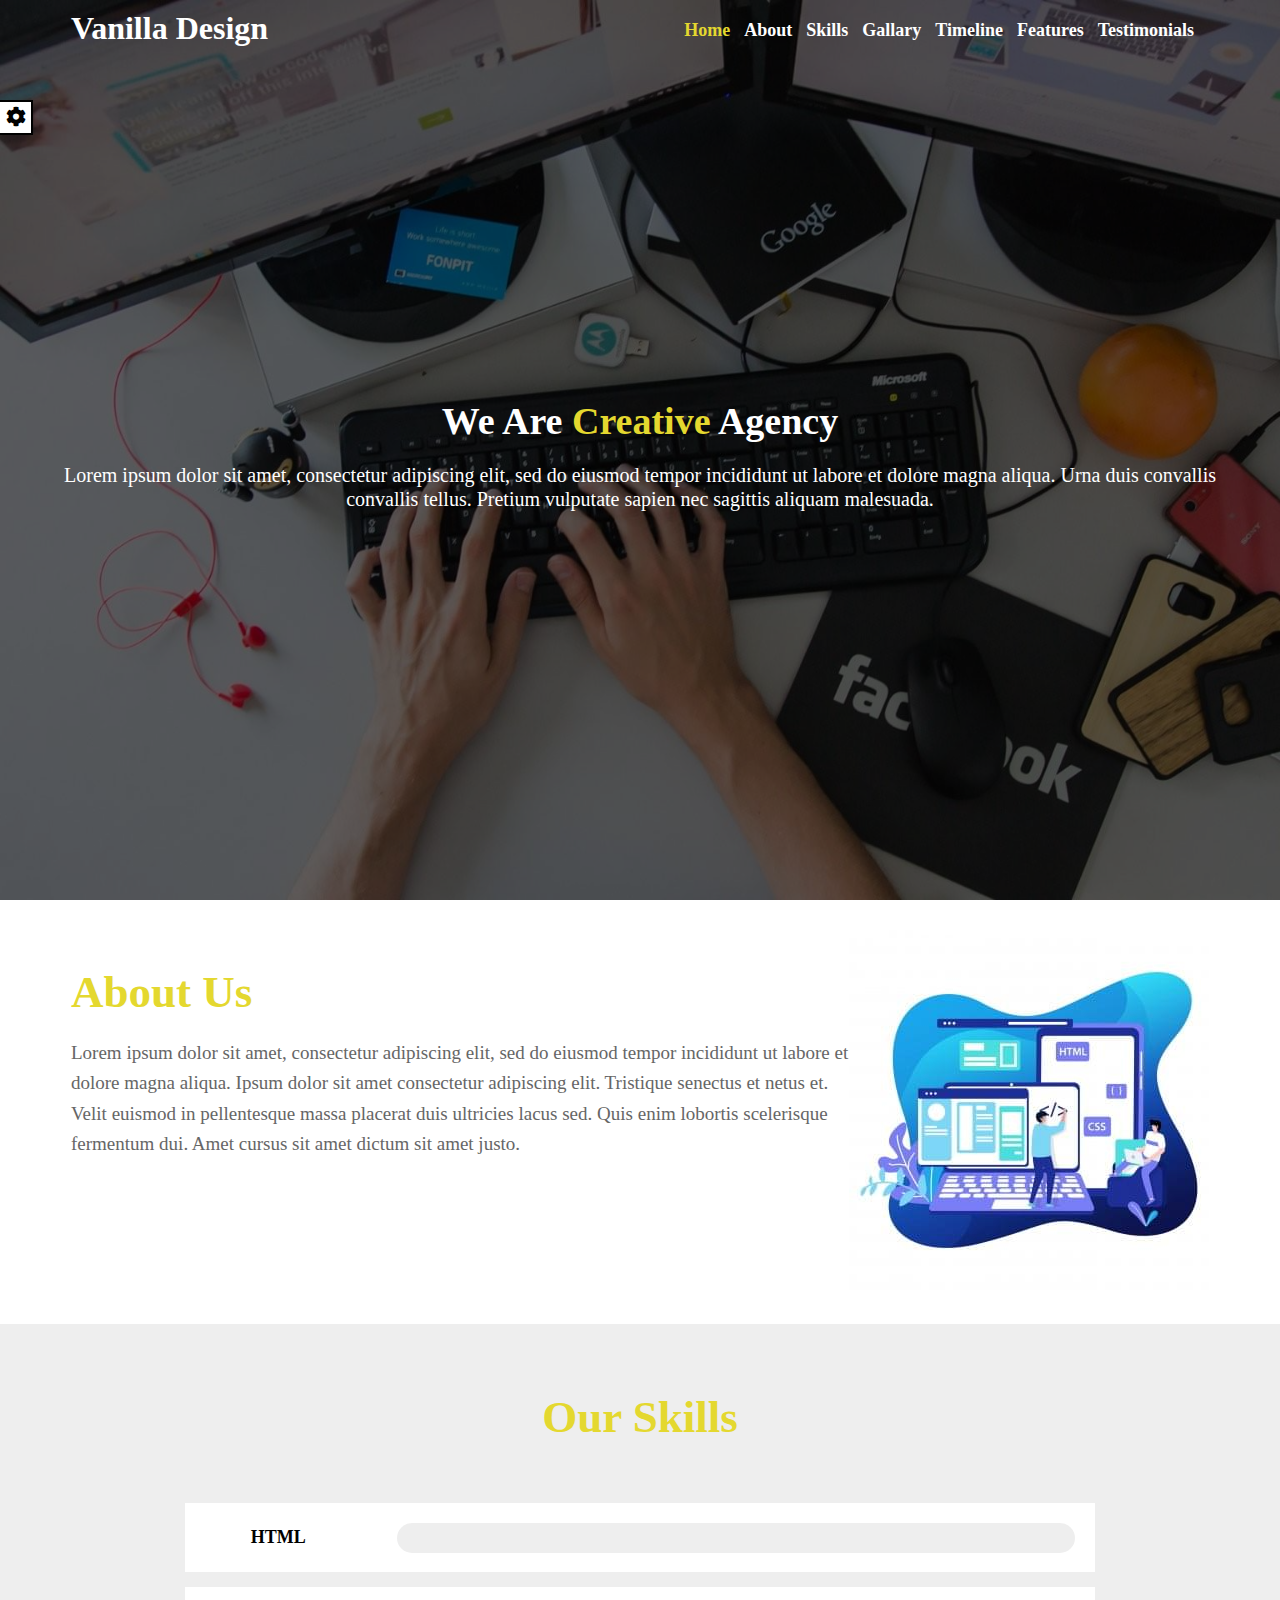
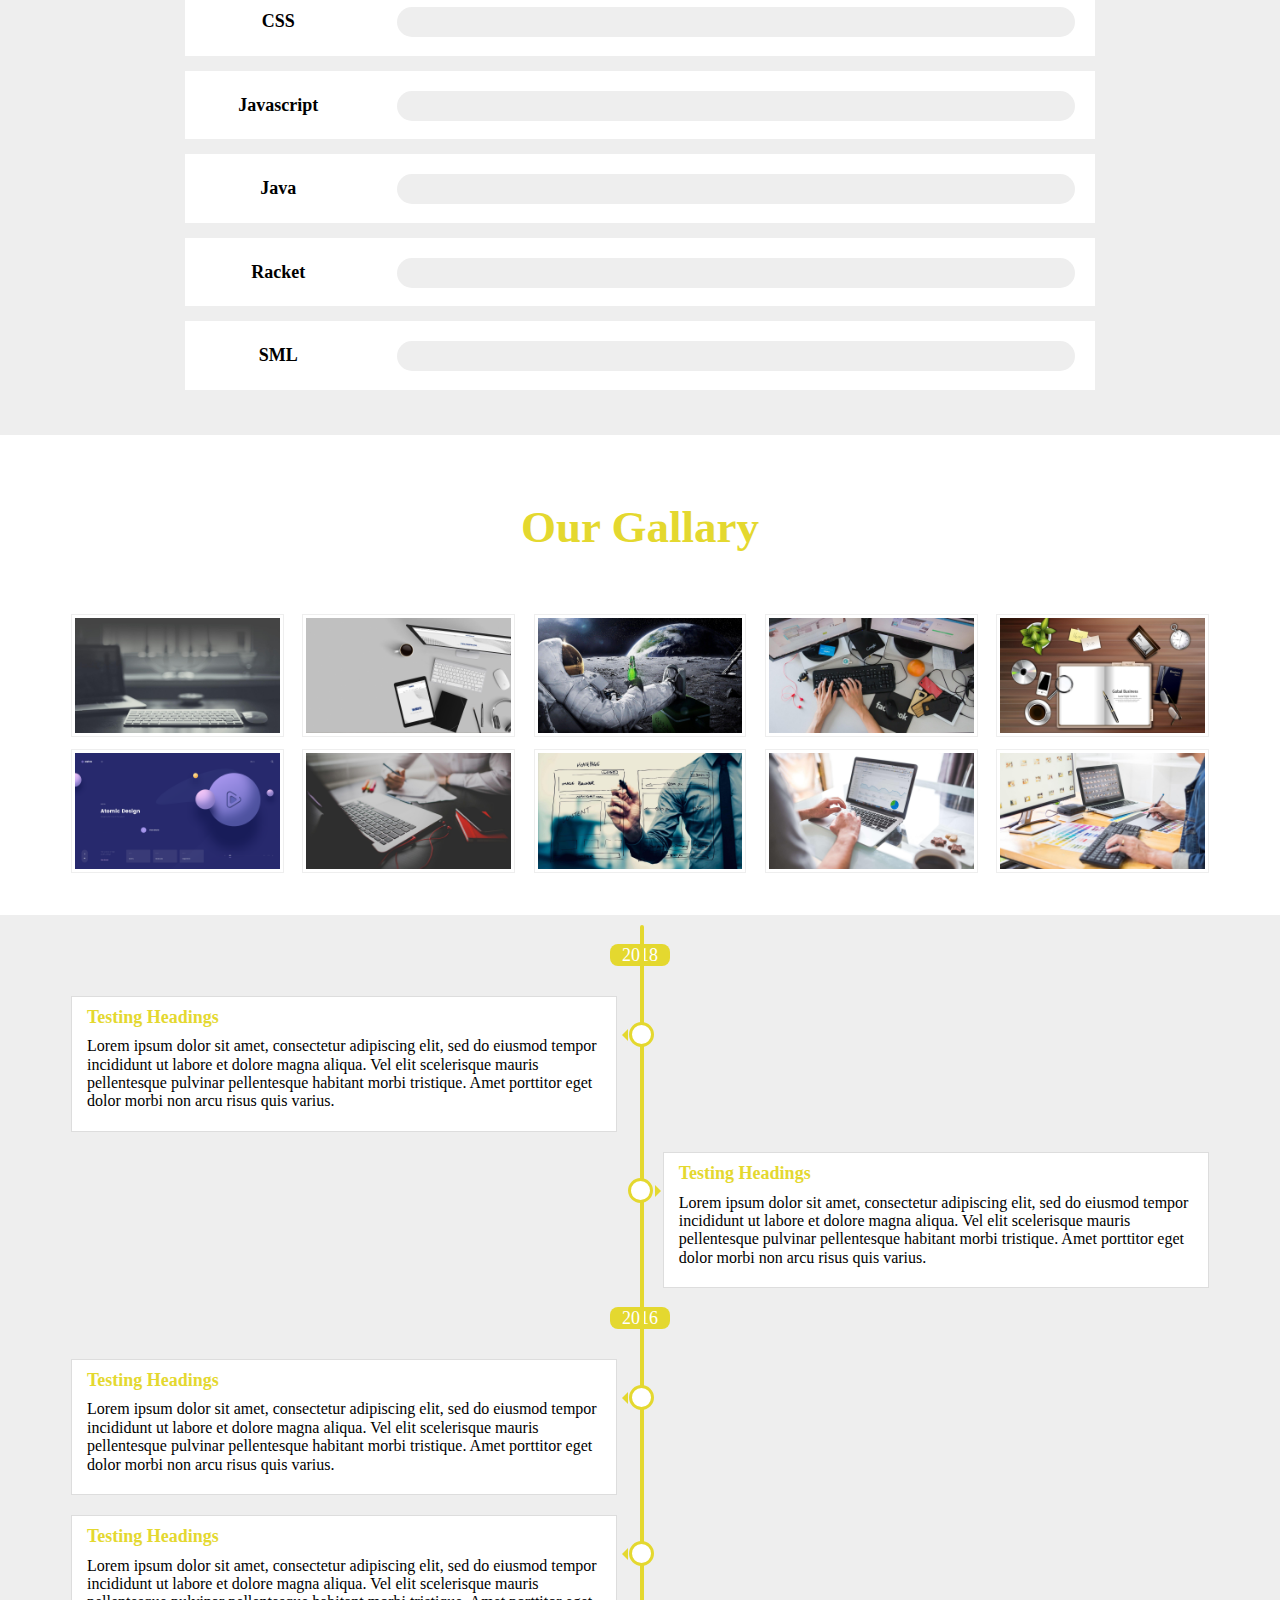
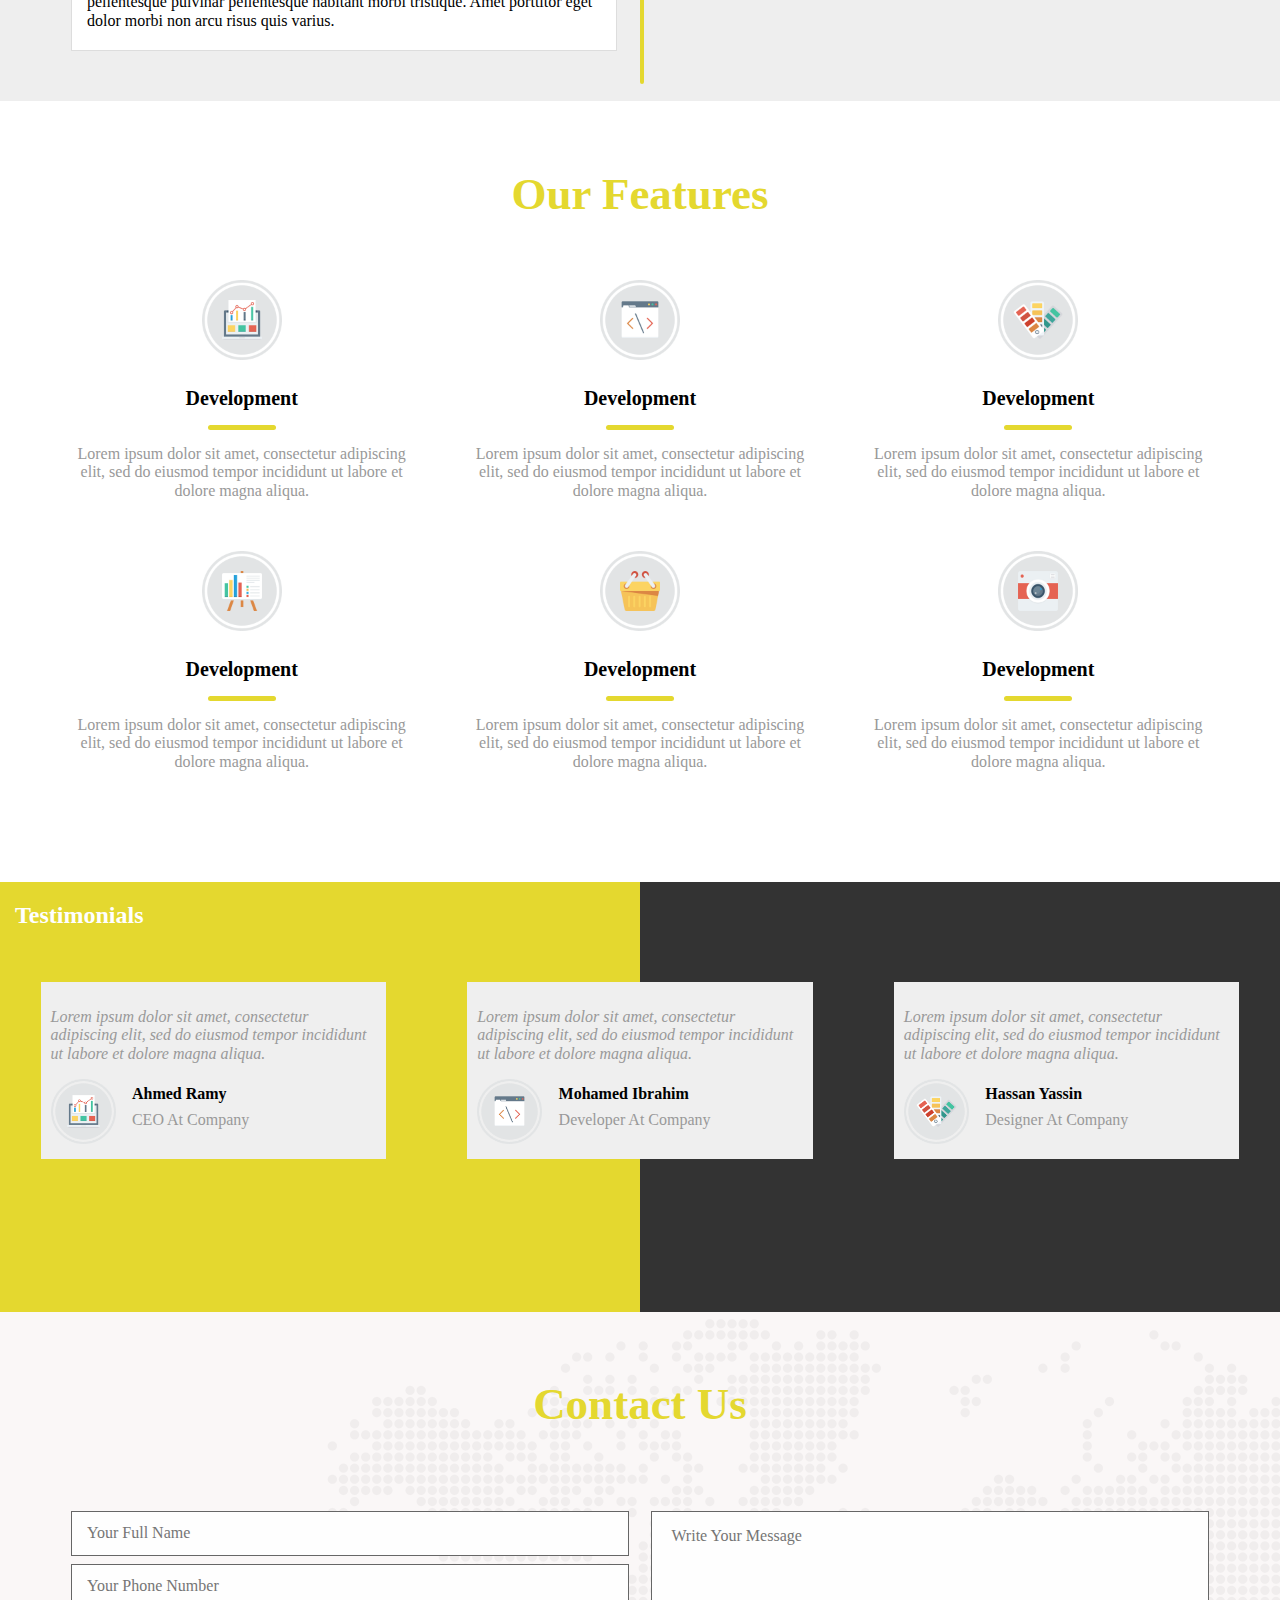
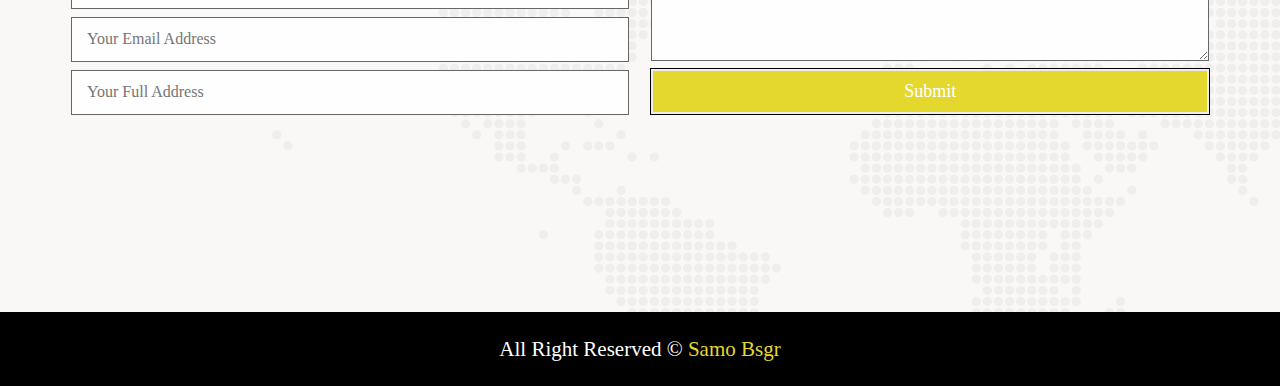
<file: index.html>
<!DOCTYPE html>
<html lang="en" dir="ltr">
  <head>
    <meta charset="utf-8">
    <meta name="viewport" content="width=device-width, initial-scale=1.0">
    <title>Index.html</title>
    <link rel="stylesheet" href="webfonts/BubblegumSans-Regular.ttf">
    <link rel="stylesheet" href="css/normalize.min.css">
    <link rel="stylesheet" href="css/fontawesome.min.css">
    <link rel="stylesheet" href="css/index.min.css">
  </head>
  <body>
    <!-- Start Settings-->
    <div class="settings">
      <div class="icon-box"><i class="fas fa-cog fa-fw"></i></div>
      <div class="menu">
        <!-- Start Colors-->
        <section class="colors setting-box">
          <h2>Colors</h2>
          <ul>
            <li class="active" data-color="#e4d82f"></li>
            <li data-color="#e43b2f"></li>
            <li data-color="#53e42f"></li>
            <li data-color="#2fb1e4"></li>
            <li data-color="#6e2fe4"></li>
          </ul>
        </section>
        <!-- Start Random Backgrounds-->
        <section class="random-background setting-box">
          <h2>Random Background</h2><span class="active" data-random="true">Yes</span><span data-random="false">No</span>
        </section>
        <!-- Start Show Bulles-->
        <section class="show-bullets setting-box">
          <h2>Show Bullets</h2><span class="active" data-show="true">Yes</span><span data-show="false">No</span>
        </section>
        <!-- Start Reset Options-->
        <section class="reset-options setting-box"><span>Reset Options</span></section>
      </div>
    </div>
    <!-- Start Navigation Bullets-->
    <div class="nav-bullets">
      <div class="bullet" data-target="header">
        <div class="tooltip"><span>Home</span></div>
      </div>
      <div class="bullet" data-target=".about-us">
        <div class="tooltip"><span>About Us</span></div>
      </div>
      <div class="bullet" data-target=".our-skills">
        <div class="tooltip"><span>Skills</span></div>
      </div>
      <div class="bullet" data-target=".our-gallary">
        <div class="tooltip"><span>Gallary</span></div>
      </div>
      <div class="bullet" data-target=".our-timeline">
        <div class="tooltip"><span>Timeline</span></div>
      </div>
      <div class="bullet" data-target=".our-features">
        <div class="tooltip"><span>Features</span></div>
      </div>
      <div class="bullet" data-target=".testimonials">
        <div class="tooltip"><span>Testimonials</span></div>
      </div>
    </div>
    <!-- Start Header-->
    <header>
      <div class="container">
        <div class="overlay"></div>
        <nav>
          <div class="logo">
            <h1>Vanilla Design</h1>
          </div>
          <ul class="links">
            <li><a class="active" href="#" data-target="header">Home</a></li>
            <li><a href="#" data-target=".about-us">About</a></li>
            <li><a href="#" data-target=".our-skills">Skills</a></li>
            <li><a href="#" data-target=".our-gallary">Gallary</a></li>
            <li><a href="#" data-target=".our-timeline">Timeline</a></li>
            <li><a href="#" data-target=".our-features">Features</a></li>
            <li><a href="#" data-target=".testimonials">Testimonials</a></li>
          </ul>
        </nav>
        <div class="introductory">
          <h2>We Are <span>Creative</span> Agency</h2>
          <p>Lorem ipsum dolor sit amet, consectetur adipiscing elit, sed do eiusmod tempor incididunt ut labore et dolore magna aliqua. Urna duis convallis convallis tellus. Pretium vulputate sapien nec sagittis aliquam malesuada.</p>
        </div>
      </div>
    </header>
    <!-- Start About us-->
    <section class="about-us">
      <div class="container">
        <div class="wrapper">
          <div class="info-box">
            <h2>About Us</h2>
            <p>Lorem ipsum dolor sit amet, consectetur adipiscing elit, sed do eiusmod tempor incididunt ut labore et dolore magna aliqua. Ipsum dolor sit amet consectetur adipiscing elit. Tristique senectus et netus et. Velit euismod in pellentesque massa placerat duis ultricies lacus sed. Quis enim lobortis scelerisque fermentum dui. Amet cursus sit amet dictum sit amet justo.</p>
          </div>
          <div class="img-box"><img src="imgs/about-us_01.jpg" alt="About-us"></div>
        </div>
      </div>
    </section>
    <!-- Start Our Skills-->
    <section class="our-skills">
      <div class="container">
        <h2>Our Skills</h2>
        <div class="skills">
          <div class="skill">
            <div class="title">
              <h4>HTML</h4>
            </div>
            <div class="progress-box">
              <div class="progress" data-progress="80"></div>
            </div>
          </div>
          <div class="skill">
            <div class="title">
              <h4>CSS</h4>
            </div>
            <div class="progress-box">
              <div class="progress" data-progress="70"></div>
            </div>
          </div>
          <div class="skill">
            <div class="title">
              <h4>Javascript</h4>
            </div>
            <div class="progress-box">
              <div class="progress" data-progress="60"></div>
            </div>
          </div>
          <div class="skill">
            <div class="title">
              <h4>Java</h4>
            </div>
            <div class="progress-box">
              <div class="progress" data-progress="65"></div>
            </div>
          </div>
          <div class="skill">
            <div class="title">
              <h4>Racket</h4>
            </div>
            <div class="progress-box">
              <div class="progress" data-progress="75"></div>
            </div>
          </div>
          <div class="skill">
            <div class="title">
              <h4>SML</h4>
            </div>
            <div class="progress-box">
              <div class="progress" data-progress="90"></div>
            </div>
          </div>
        </div>
      </div>
    </section>
    <!-- Start Our Gallary-->
    <section class="our-gallary">
      <div class="container">
        <h2>Our Gallary</h2>
        <div class="imgs-box">
          <div class="img-box"><img src="imgs/header_00.jpg" alt="Image One"></div>
          <div class="img-box"><img src="imgs/header_01.jpg" alt="Image Two"></div>
          <div class="img-box"><img src="imgs/header_02.jpg" alt="Image Three"></div>
          <div class="img-box"><img src="imgs/header_03.jpg" alt="Image Four"></div>
          <div class="img-box"><img src="imgs/header_04.jpg" alt="Image Five"></div>
          <div class="img-box"><img src="imgs/gallary_00.png" alt=""></div>
          <div class="img-box"><img src="imgs/gallary_01.jpg" alt=""></div>
          <div class="img-box"><img src="imgs/gallary_02.jpg" alt=""></div>
          <div class="img-box"><img src="imgs/gallary_03.jpg" alt=""></div>
          <div class="img-box"><img src="imgs/gallary_04.jpg" alt=""></div>
        </div>
      </div>
    </section>
    <!-- Start Our Timeline-->
    <section class="our-timeline">
      <div class="container">
        <div class="time"><span>2018</span></div>
        <div class="timeline"></div>
        <div class="achievement achievement-left">
          <div class="info-box">
            <h4>Testing Headings</h4>
            <p>Lorem ipsum dolor sit amet, consectetur adipiscing elit, sed do eiusmod tempor incididunt ut labore et dolore magna aliqua. Vel elit scelerisque mauris pellentesque pulvinar pellentesque habitant morbi tristique. Amet porttitor eget dolor morbi non arcu risus quis varius.</p>
          </div>
          <div class="bullet"></div>
        </div>
        <div class="clearfix"></div>
        <div class="achievement achievement-right">
          <div class="info-box">
            <h4>Testing Headings</h4>
            <p>Lorem ipsum dolor sit amet, consectetur adipiscing elit, sed do eiusmod tempor incididunt ut labore et dolore magna aliqua. Vel elit scelerisque mauris pellentesque pulvinar pellentesque habitant morbi tristique. Amet porttitor eget dolor morbi non arcu risus quis varius.</p>
          </div>
          <div class="bullet"></div>
        </div>
        <div class="clearfix"></div>
        <div class="time"><span>2016</span></div>
        <div class="achievement achievement-left">
          <div class="info-box">
            <h4>Testing Headings</h4>
            <p>Lorem ipsum dolor sit amet, consectetur adipiscing elit, sed do eiusmod tempor incididunt ut labore et dolore magna aliqua. Vel elit scelerisque mauris pellentesque pulvinar pellentesque habitant morbi tristique. Amet porttitor eget dolor morbi non arcu risus quis varius.</p>
          </div>
          <div class="bullet"></div>
        </div>
        <div class="clearfix"></div>
        <div class="achievement achievement-left">
          <div class="info-box">
            <h4>Testing Headings</h4>
            <p>Lorem ipsum dolor sit amet, consectetur adipiscing elit, sed do eiusmod tempor incididunt ut labore et dolore magna aliqua. Vel elit scelerisque mauris pellentesque pulvinar pellentesque habitant morbi tristique. Amet porttitor eget dolor morbi non arcu risus quis varius.</p>
          </div>
          <div class="bullet"></div>
        </div>
        <div class="clearfix"></div>
      </div>
    </section>
    <!-- Start Our Features-->
    <section class="our-features">
      <div class="container">
        <h2>Our Features</h2>
        <div class="feats">
          <div class="feat">
            <div class="icon"><img src="imgs/icon_01.png" alt="Development Icon"></div>
            <h4>Development</h4>
            <div class="h-line"></div>
            <p>Lorem ipsum dolor sit amet, consectetur adipiscing elit, sed do eiusmod tempor incididunt ut labore et dolore magna aliqua.</p>
          </div>
          <div class="feat">
            <div class="icon"><img src="imgs/icon_02.png" alt="Development Icon"></div>
            <h4>Development</h4>
            <div class="h-line"></div>
            <p>Lorem ipsum dolor sit amet, consectetur adipiscing elit, sed do eiusmod tempor incididunt ut labore et dolore magna aliqua.</p>
          </div>
          <div class="feat">
            <div class="icon"><img src="imgs/icon_03.png" alt="Development Icon"></div>
            <h4>Development</h4>
            <div class="h-line"></div>
            <p>Lorem ipsum dolor sit amet, consectetur adipiscing elit, sed do eiusmod tempor incididunt ut labore et dolore magna aliqua.</p>
          </div>
          <div class="feat">
            <div class="icon"><img src="imgs/icon_04.png" alt="Development Icon"></div>
            <h4>Development</h4>
            <div class="h-line"></div>
            <p>Lorem ipsum dolor sit amet, consectetur adipiscing elit, sed do eiusmod tempor incididunt ut labore et dolore magna aliqua.</p>
          </div>
          <div class="feat">
            <div class="icon"><img src="imgs/icon_05.png" alt="Development Icon"></div>
            <h4>Development</h4>
            <div class="h-line"></div>
            <p>Lorem ipsum dolor sit amet, consectetur adipiscing elit, sed do eiusmod tempor incididunt ut labore et dolore magna aliqua.</p>
          </div>
          <div class="feat">
            <div class="icon"><img src="imgs/icon_06.png" alt="Development Icon"></div>
            <h4>Development</h4>
            <div class="h-line"></div>
            <p>Lorem ipsum dolor sit amet, consectetur adipiscing elit, sed do eiusmod tempor incididunt ut labore et dolore magna aliqua.</p>
          </div>
        </div>
      </div>
    </section>
    <!-- Start Testimonials-->
    <section class="testimonials">
      <div class="left-part">
        <div class="container">
          <h2>Testimonials</h2>
        </div>
      </div>
      <div class="right-part"></div>
      <div class="testimonials-box">
        <div class="testimonial-box">
          <p>Lorem ipsum dolor sit amet, consectetur adipiscing elit, sed do eiusmod tempor incididunt ut labore et dolore magna aliqua.</p>
          <div class="info-box">
            <div class="avatar"><img src="imgs/icon_01.png" alt="Avatar"></div>
            <div class="contact">
              <h4>Ahmed Ramy</h4><span>CEO At Company</span>
            </div>
          </div>
        </div>
        <div class="testimonial-box">
          <p>Lorem ipsum dolor sit amet, consectetur adipiscing elit, sed do eiusmod tempor incididunt ut labore et dolore magna aliqua.</p>
          <div class="info-box">
            <div class="avatar"><img src="imgs/icon_02.png" alt="Avatar"></div>
            <div class="contact">
              <h4>Mohamed Ibrahim</h4><span>Developer At Company</span>
            </div>
          </div>
        </div>
        <div class="testimonial-box">
          <p>Lorem ipsum dolor sit amet, consectetur adipiscing elit, sed do eiusmod tempor incididunt ut labore et dolore magna aliqua.</p>
          <div class="info-box">
            <div class="avatar"><img src="imgs/icon_03.png" alt="Avatar"></div>
            <div class="contact">
              <h4>Hassan Yassin</h4><span>Designer At Company</span>
            </div>
          </div>
        </div>
      </div>
    </section>
    <!-- Start Contact Us-->
    <section class="contact-us">
      <div class="overlay"></div>
      <div class="wrapper"></div>
      <div class="container">
        <h2>Contact Us</h2>
        <form action="">
          <div class="left-box">
            <input type="text" name="username" placeholder="Your Full Name">
            <input type="phone" name="phone" placeholder="Your Phone Number">
            <input type="email" name="email" placeholder="Your Email Address">
            <input type="address" name="address" placeholder="Your Full Address">
          </div>
          <div class="right-box">
            <textarea name="message" placeholder=" Write Your Message"></textarea>
            <input type="submit" value="Submit">
          </div>
        </form>
      </div>
    </section>
    <!-- Start Footer-->
    <footer><span>All Right Reserved &copy; <span>Samo Bsgr</span></span></footer>
    <script src="http://localhost:35729/livereload.js"></script>
    <script src="js/jquery-3.5.1.min.js"></script>
    <script src="js/plugins.min.js"></script>
  </body>
</html>
</file>
<file: css/index.min.css>
:root{--main-color: #e4d82f}.about-us,.our-skills,.our-gallary,.our-timeline,.our-features,.testimonials,.contact-us{padding-top:30px;padding-bottom:30px}.clearfix{clear:both}.container{padding-left:15px;padding-right:15px;margin-left:auto;margin-right:auto}@media (min-width: 768px) and (max-width: 991px){.container{width:750px}}@media (min-width: 992px) and (max-width: 1199px){.container{width:950px}}@media (min-width: 1200px){.container{width:1168px}}.popup-overlay{position:absolute;top:0;left:0;width:100%;height:100%;background-color:rgba(0,0,0,0.6);z-index:999}.popup-box{position:fixed;top:50%;left:50%;z-index:9999;-webkit-transform:translate(-50%, -50%);-ms-transform:translate(-50%, -50%);transform:translate(-50%, -50%);background-color:#FFF;padding:3px;border:1px solid #EEE;border-radius:10px;width:800px;height:450px}.popup-box .img-box{width:100%;height:80%}.popup-box .img-box img{width:100%;height:100%;border-radius:10px}.popup-box .popup-title{text-align:center;color:var(--main-color);position:relative}.popup-box .popup-title h2{font-size:30px}.popup-box .popup-exit{position:absolute;top:-15px;right:-15px;font-size:20px;background-color:var(--main-color);color:#FFF;padding:10px 15px;border-radius:50%;cursor:pointer}*{font-family:'Bubblegum Sans', cursive;-webkit-box-sizing:border-box;box-sizing:border-box}body{position:relative}.settings{position:fixed;top:0;left:-250px;width:250px;height:100vh;z-index:999;background-color:#FFF;-webkit-transition:0.5s;-o-transition:0.5s;transition:0.5s;border-right:2px solid #000}.settings .icon-box{position:absolute;top:100px;left:248px;padding:5px 3px;background-color:#FFF;border:2px solid #000;cursor:pointer}.settings .icon-box i{font-size:20px}.settings .menu{text-align:center;font-size:14px;color:#666}.settings .menu .setting-box{background-color:#EEE;padding-top:5px;padding-bottom:5px;border-radius:5%;width:90%;margin:10px auto}.settings .menu .colors ul{list-style:none;padding:0}.settings .menu .colors ul li{display:inline-block;width:24px;height:26px;background-color:#000;border-radius:50%;margin:auto 3px;-webkit-transition:0.3;-o-transition:0.3;transition:0.3;opacity:0.35;cursor:pointer;-webkit-transition:color 0.3s;-o-transition:color 0.3s;transition:color 0.3s}.settings .menu .colors ul li:nth-child(1){background-color:#e4d82f}.settings .menu .colors ul li:nth-child(2){background-color:#e43b2f}.settings .menu .colors ul li:nth-child(3){background-color:#53e42f}.settings .menu .colors ul li:nth-child(4){background-color:#2fb1e4}.settings .menu .colors ul li:nth-child(5){background-color:#6e2fe4}.settings .menu .colors ul .active{opacity:1;border:2px solid #000}.settings .menu span{font-size:20px;display:inline-block;margin:0 5px 5px;width:50px;padding:5px 0;border-radius:20%;color:#FFF;background-color:#56bee7d7;opacity:0.5;-webkit-transition:0.3s;-o-transition:0.3s;transition:0.3s;cursor:pointer}@media (max-width: 767px){.settings .menu .show-bullets{display:none}}.settings .menu .reset-options{padding-top:10px}.settings .menu .reset-options span{text-align:center;width:80%;border-radius:5px;background-color:#da2525;opacity:1}.settings .menu .active{opacity:1}.opened{left:0}.nav-bullets{position:fixed;z-index:999;right:3px;top:50%;-webkit-transform:translateY(-50%);-ms-transform:translateY(-50%);transform:translateY(-50%)}.nav-bullets .bullet{width:25px;height:25px;border-radius:50%;border:3px solid var(--main-color);margin-bottom:8px;cursor:pointer;position:relative}@media (max-width: 767px){.nav-bullets .bullet{display:none}}.nav-bullets .bullet .tooltip{text-align:center;position:absolute;margin-top:-3px;right:45px;width:100px;background-color:var(--main-color);color:#FFF;padding:3px 0;top:0;display:none}.nav-bullets .bullet .tooltip::before{content:"";display:block;position:absolute;margin-top:3px;top:1px;right:-20px;border:8px solid transparent;border-color:transparent var(--main-color) transparent transparent}.nav-bullets .bullet:hover .tooltip{display:block}header{height:100vh;width:100%;background-image:url("/imgs/header_03.jpg");background-size:cover;color:#FFF;position:relative;-webkit-transition:0.5s;-o-transition:0.5s;transition:0.5s}header .overlay{position:absolute;top:0;left:0;width:100%;height:100%;background-color:rgba(0,0,0,0.6);z-index:1}header nav{position:relative;z-index:2;padding-top:10px;display:-webkit-box;display:-ms-flexbox;display:flex;-webkit-box-pack:justify;-ms-flex-pack:justify;justify-content:space-between}header nav .logo h1{margin:0}header nav .links{list-style:none;margin:10px}header nav .links li{display:inline-block;padding:0 5px;font-weight:bold;font-size:18px;-webkit-transform:0.5s;-ms-transform:0.5s;transform:0.5s}header nav .links li a{text-decoration:none;color:#FFF}header nav .links li a:hover,header nav .links li a.active{color:var(--main-color)}header .introductory{width:100%;position:absolute;top:50%;left:50%;-webkit-transform:translate(-50%, -50%);-ms-transform:translate(-50%, -50%);transform:translate(-50%, -50%);z-index:2;text-align:center}header .introductory h2{font-size:38px;font-weight:bold;margin-bottom:0}header .introductory h2 span{color:var(--main-color)}header .introductory p{font-size:20px;line-height:1.2;padding:0 30px}.about-us .wrapper{display:-webkit-box;display:-ms-flexbox;display:flex}.about-us .wrapper .info-box h2{color:var(--main-color);font-size:45px;margin-bottom:0}.about-us .wrapper .info-box p{font-size:19px;color:#666;line-height:1.6}@media (min-width: 768px) and (max-width: 991px){.about-us .wrapper .img-box{margin:auto}}@media (max-width: 767px){.about-us .wrapper .img-box{display:none}}@media (min-width: 768px) and (max-width: 991px){.about-us .wrapper{-webkit-box-orient:vertical;-webkit-box-direction:normal;-ms-flex-direction:column;flex-direction:column}}.our-skills{background-color:#EEE}.our-skills h2{color:var(--main-color);text-align:center;font-size:45px;margin-bottom:60px}.our-skills .skills{text-align:center}.our-skills .skills .skill{width:80%;font-size:18px;background-color:#FFF;padding:0 20px 0 5px;margin:15px auto;overflow:hidden}.our-skills .skills .skill .title{width:20%;float:left}.our-skills .skills .skill .progress-box{background-color:#EEE;width:calc(80% - 30px);margin:20px 0 10px 30px;float:left;border-radius:20px}.our-skills .skills .skill .progress-box .progress{width:0;border-radius:20px;height:30px;background-color:var(--main-color);-webkit-transition:1.5s;-o-transition:1.5s;transition:1.5s}@media (max-width: 767px){.our-skills .skills .skill{width:100%}}.our-gallary h2{color:var(--main-color);text-align:center;font-size:45px;margin-bottom:60px}.our-gallary .imgs-box{display:-webkit-box;display:-ms-flexbox;display:flex;-ms-flex-wrap:wrap;flex-wrap:wrap;-webkit-box-pack:justify;-ms-flex-pack:justify;justify-content:space-between;width:100%}@media (max-width: 767px){.our-gallary .imgs-box{display:block}}.our-gallary .imgs-box .img-box{width:calc(100% / 5 - 15px);margin-bottom:8px;cursor:pointer}@media (max-width: 767px){.our-gallary .imgs-box .img-box{width:100%}}@media (min-width: 768px) and (max-width: 991px){.our-gallary .imgs-box .img-box{width:calc(100% / 2 - 15px)}}.our-gallary .imgs-box .img-box img{width:100%;padding:3px;border:1px solid #EEE}.our-timeline{background-color:#EEE;position:relative}.our-timeline .time{text-align:center;margin-bottom:30px}.our-timeline .time span{padding:1px 12px;font-size:18px;border-radius:8px;background-color:var(--main-color);color:#FFF}.our-timeline .timeline{position:absolute;top:10px;left:50%;width:4px;height:96.5%;background-color:var(--main-color);border-radius:15px}.our-timeline .achievement{width:48%;background-color:#FFF;padding:10px 15px;margin-bottom:20px;border:1px solid #DDD;position:relative}@media (max-width: 767px){.our-timeline .achievement{width:100%}}.our-timeline .achievement.achievement-left{float:left}.our-timeline .achievement.achievement-left .bullet{width:25px;height:25px;border:3px solid var(--main-color);background-color:#FFF;border-radius:50%;position:absolute;top:25px;right:-38px;display:none}@media (min-width: 1200px){.our-timeline .achievement.achievement-left .bullet{display:block}}.our-timeline .achievement.achievement-left::before{content:"";position:absolute;top:32px;right:-12px;display:block;border:6px solid #000;border-color:transparent var(--main-color) transparent transparent}@media (max-width: 767px){.our-timeline .achievement.achievement-left::before{display:none}}.our-timeline .achievement.achievement-right{float:right}.our-timeline .achievement.achievement-right .bullet{width:25px;height:25px;border:3px solid var(--main-color);background-color:#FFF;border-radius:50%;position:absolute;top:25px;left:-36px;display:none}@media (min-width: 1200px){.our-timeline .achievement.achievement-right .bullet{display:block}}.our-timeline .achievement.achievement-right::after{content:"";position:absolute;top:32px;left:-9px;display:block;border:6px solid #000;border-color:transparent transparent transparent var(--main-color)}@media (max-width: 767px){.our-timeline .achievement.achievement-right::after{display:none}}.our-timeline .achievement .info-box h4{color:var(--main-color);font-size:18px;margin:0}.our-timeline .achievement .info-box p{margin:10px 0}.our-features h2{color:var(--main-color);text-align:center;font-size:45px;margin-bottom:60px}.our-features .feats{display:-webkit-box;display:-ms-flexbox;display:flex;-ms-flex-wrap:wrap;flex-wrap:wrap;-webkit-box-pack:justify;-ms-flex-pack:justify;justify-content:space-between}@media (max-width: 767px){.our-features .feats{display:block}}.our-features .feats .feat{width:30%;margin-bottom:35px;text-align:center}@media (min-width: 768px) and (max-width: 991px){.our-features .feats .feat{width:50%}}@media (max-width: 767px){.our-features .feats .feat{width:100%}}.our-features .feats .feat .icon{margin:auto;width:80px;height:80px;cursor:pointer}.our-features .feats .feat .icon img{width:100%;height:100%}.our-features .feats .feat h4{font-size:20px;margin-bottom:15px}.our-features .feats .feat .h-line{margin:0 auto;width:20%;height:5px;border-radius:5px;background-color:var(--main-color)}.our-features .feats .feat p{color:#999;margin-top:15px}.testimonials{padding-bottom:0;display:-webkit-box;display:-ms-flexbox;display:flex;height:460px;position:relative}@media (max-width: 767px){.testimonials{height:830px}}.testimonials .left-part{background-color:var(--main-color);width:50%;height:100%}.testimonials .left-part h2{color:#FFF}.testimonials .right-part{background-color:#333;width:50%;height:100%}.testimonials .testimonials-box{position:absolute;top:120px;display:-webkit-box;display:-ms-flexbox;display:flex;-ms-flex-pack:distribute;justify-content:space-around}@media (max-width: 767px){.testimonials .testimonials-box{display:block}}.testimonials .testimonials-box .testimonial-box{color:#999;background-color:#EFEFEF;width:27%;padding:10px;margin-top:10px;margin-bottom:10px}@media (max-width: 767px){.testimonials .testimonials-box .testimonial-box{width:80%;margin:15px auto}}.testimonials .testimonials-box .testimonial-box p{font-style:italic}.testimonials .testimonials-box .testimonial-box .info-box{display:-webkit-box;display:-ms-flexbox;display:flex;-webkit-box-pack:justify;-ms-flex-pack:justify;justify-content:space-between}.testimonials .testimonials-box .testimonial-box .info-box .avatar{width:20%;height:20%;cursor:pointer}.testimonials .testimonials-box .testimonial-box .info-box .avatar img{width:100%;height:100%}.testimonials .testimonials-box .testimonial-box .info-box .contact{width:75%}.testimonials .testimonials-box .testimonial-box .info-box .contact h4{color:#000;margin-bottom:8px;margin-top:6px}@media (max-width: 767px){.testimonials .testimonials-box .testimonial-box .info-box .contact{margin-top:25px}}.contact-us{min-height:600px;position:relative}.contact-us .wrapper{width:100%;height:100%;position:absolute;top:0;left:0;background-image:url("/imgs/contact_01.png")}.contact-us .overlay{position:absolute;top:0;left:0;width:100%;height:100%;background-color:rgba(247,242,242,0.6);z-index:1}.contact-us .container{position:relative;z-index:2}.contact-us .container h2{color:var(--main-color);text-align:center;font-size:45px;margin-bottom:80px}.contact-us .container form{display:-webkit-box;display:-ms-flexbox;display:flex;-webkit-box-pack:justify;-ms-flex-pack:justify;justify-content:space-between}@media (max-width: 767px){.contact-us .container form{display:block}}.contact-us .container form .left-box input,.contact-us .container form .right-box textarea{display:block;width:100%;height:45px;margin-bottom:8px;padding:15px;border-radius:0;border:1px solid #666;background-color:#FEFEFE}.contact-us .container form .left-box input:focus,.contact-us .container form .right-box textarea:focus{outline-color:var(--main-color)}.contact-us .container form .left-box{width:49%}@media (max-width: 767px){.contact-us .container form .left-box{width:100%}}.contact-us .container form .right-box{width:49%}@media (max-width: 767px){.contact-us .container form .right-box{width:100%}}.contact-us .container form .right-box textarea{height:150px}.contact-us .container form .right-box input[type='submit']{display:block;width:100%;height:45px;background-color:var(--main-color);border:2px solid #EEE;outline:1px solid #000;color:#FFF;font-size:18px;cursor:pointer}footer{text-align:center;background-color:#000;padding:25px 0}footer span{color:#FFF;font-size:21px}footer span span{color:var(--main-color);cursor:pointer}

/*# sourceMappingURL=maps/index.min.css.map */
</file>
